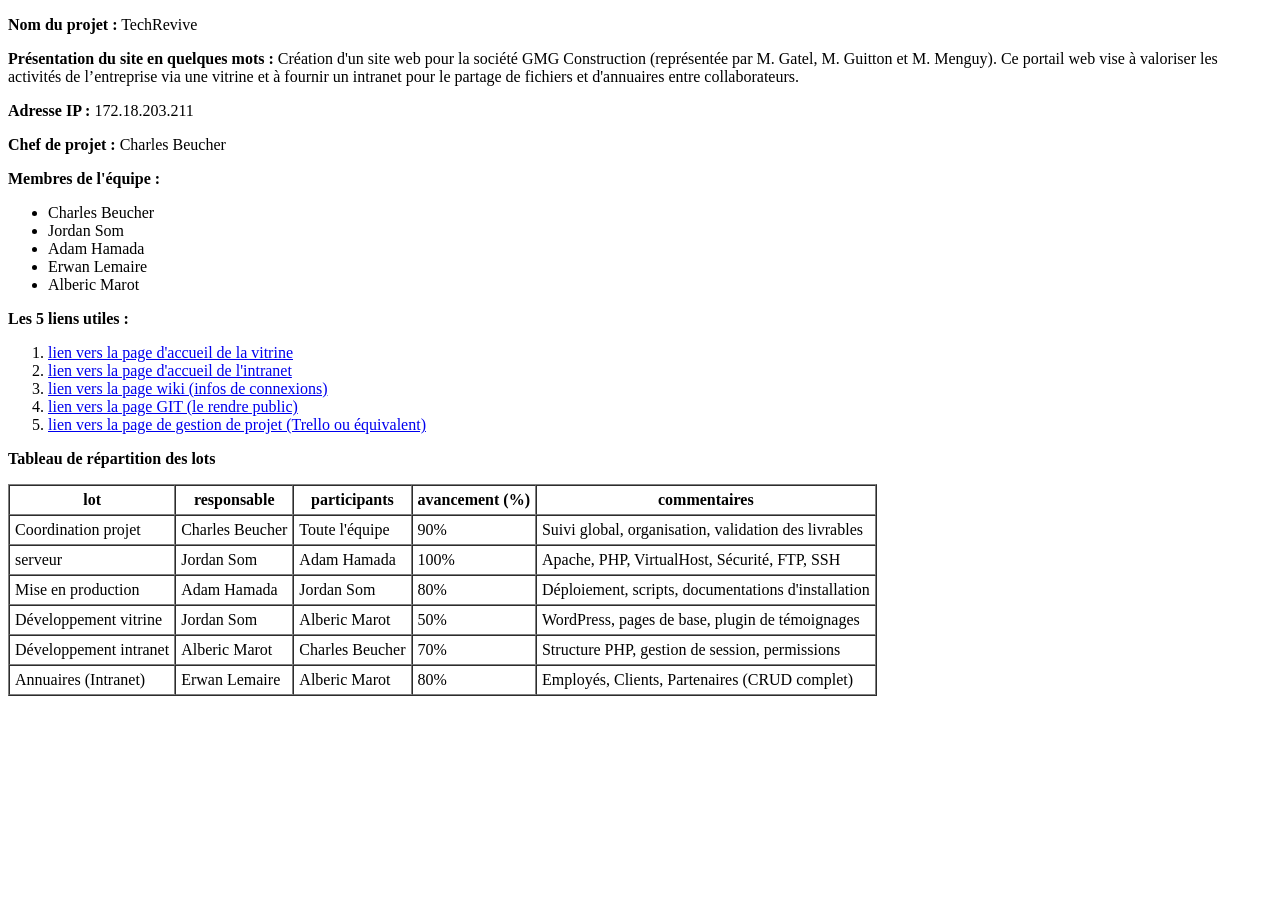
<file: infos.html>
<!DOCTYPE html>
<html lang="fr">
<head>
    <meta charset="UTF-8">
    <title>Infos - Projet SAÉ 203</title>
</head>
<body>

    <p><strong>Nom du projet :</strong> TechRevive</p>
    <p><strong>Présentation du site en quelques mots :</strong> Création d'un site web pour la société GMG Construction (représentée par M. Gatel, M. Guitton et M. Menguy). Ce portail web vise à valoriser les activités de l’entreprise via une vitrine et à fournir un intranet pour le partage de fichiers et d'annuaires entre collaborateurs.</p>

    <p><strong>Adresse IP :</strong> 172.18.203.211</p>
    <p><strong>Chef de projet :</strong> Charles Beucher</p>
    <p><strong>Membres de l'équipe :</strong></p>
    <ul>
        <li>Charles Beucher</li>
        <li>Jordan Som</li>
        <li>Adam Hamada</li>
        <li>Erwan Lemaire</li>
        <li>Alberic Marot</li>
    </ul>

    <p><strong>Les 5 liens utiles :</strong></p>
    <ol>
        <li><a href="http://172.18.203.211/wordpress/">lien vers la page d'accueil de la vitrine</a></li>
        <li><a href="http://intranet.techrevive.local/pages/intranet_login.php">lien vers la page d'accueil de l'intranet</a></li>
        <li><a href="http://intranet.techrevive.local/wiki.html">lien vers la page wiki (infos de connexions)</a></li>
        <li><a href="https://github.com/charlesbeucher49-cmyk/sae203">lien vers la page GIT (le rendre public)</a></li>
        <li><a href="https://trello.com/b/JQmCJo4i/sae-203">lien vers la page de gestion de projet (Trello ou équivalent)</a></li>
    </ol>

    <p><strong>Tableau de répartition des lots</strong></p>
    <table border="1" cellpadding="5" cellspacing="0">
        <thead>
            <tr>
                <th>lot</th>
                <th>responsable</th>
                <th>participants</th>
                <th>avancement (%)</th>
                <th>commentaires</th>
            </tr>
        </thead>
        <tbody>
            <tr>
                <td>Coordination projet</td>
                <td>Charles Beucher</td>
                <td>Toute l'équipe</td>
                <td>90%</td>
                <td>Suivi global, organisation, validation des livrables</td>
            </tr>
            <tr>
                <td>serveur</td>
                <td>Jordan Som</td>
                <td>Adam Hamada</td>
                <td>100%</td>
                <td>Apache, PHP, VirtualHost, Sécurité, FTP, SSH</td>
            </tr>
            <tr>
                <td>Mise en production</td>
                <td>Adam Hamada</td>
                <td>Jordan Som</td>
                <td>80%</td>
                <td>Déploiement, scripts, documentations d'installation</td>
            </tr>
            <tr>
                <td>Développement vitrine</td>
                <td>Jordan Som</td>
                <td>Alberic Marot</td>
                <td>50%</td>
                <td>WordPress, pages de base, plugin de témoignages</td>
            </tr>
            <tr>
                <td>Développement intranet</td>
                <td>Alberic Marot</td>
                <td>Charles Beucher</td>
                <td>70%</td>
                <td>Structure PHP, gestion de session, permissions</td>
            </tr>
            <tr>
                <td>Annuaires (Intranet)</td>
                <td>Erwan Lemaire</td>
                <td>Alberic Marot</td>
                <td>80%</td>
                <td>Employés, Clients, Partenaires (CRUD complet)</td>
            </tr>
        </tbody>
    </table>

</body>
</html>
</file>
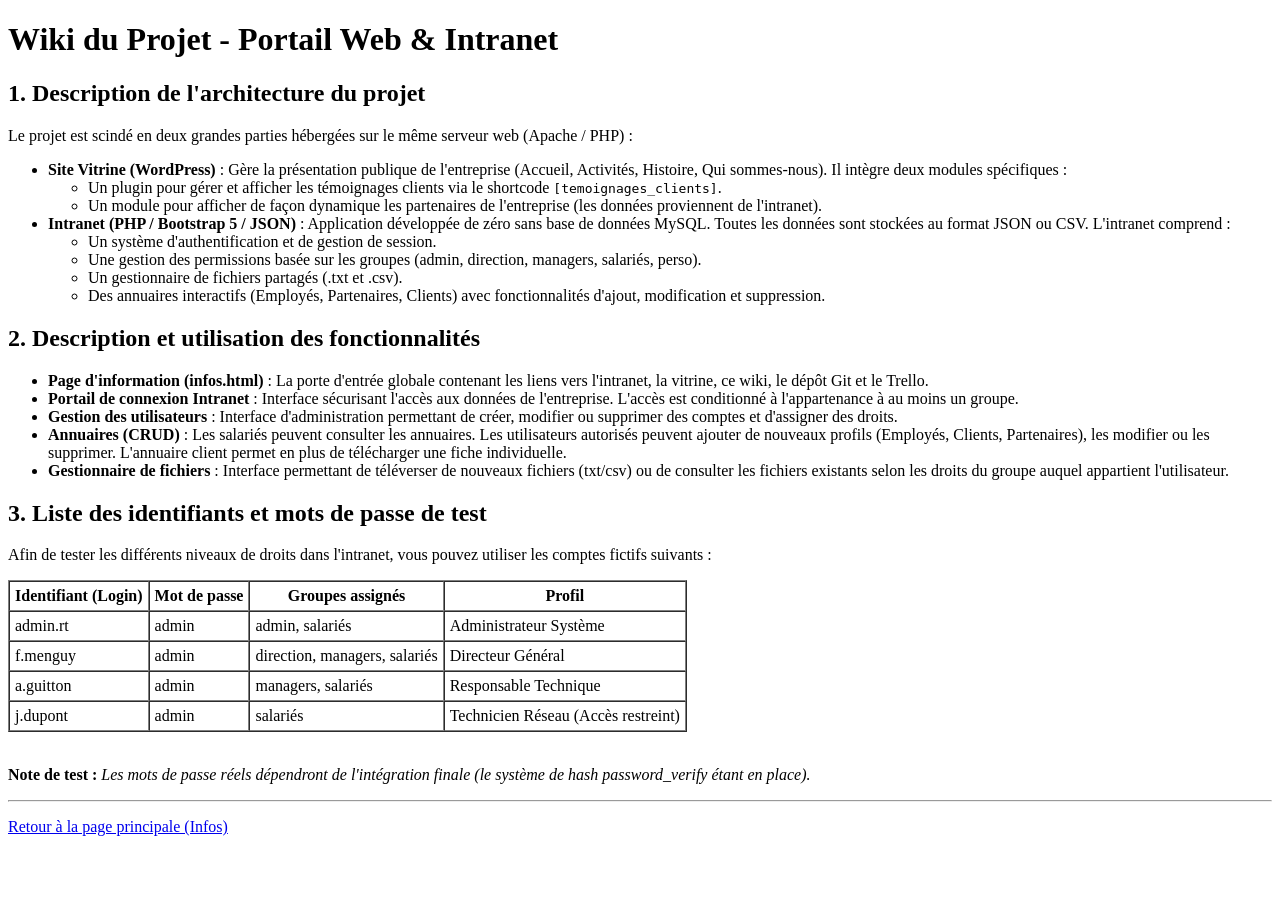
<file: wiki.html>
<!DOCTYPE html>
<html lang="fr">
<head>
    <meta charset="UTF-8">
    <title>Wiki - Projet SAÉ 203</title>
</head>
<body>

    <h1>Wiki du Projet - Portail Web & Intranet</h1>

    <h2>1. Description de l'architecture du projet</h2>
    <p>Le projet est scindé en deux grandes parties hébergées sur le même serveur web (Apache / PHP) :</p>
    <ul>
        <li><strong>Site Vitrine (WordPress)</strong> : Gère la présentation publique de l'entreprise (Accueil, Activités, Histoire, Qui sommes-nous). Il intègre deux modules spécifiques :
            <ul>
                <li>Un plugin pour gérer et afficher les témoignages clients via le shortcode <code>[temoignages_clients]</code>.</li>
                <li>Un module pour afficher de façon dynamique les partenaires de l'entreprise (les données proviennent de l'intranet).</li>
            </ul>
        </li>
        <li><strong>Intranet (PHP / Bootstrap 5 / JSON)</strong> : Application développée de zéro sans base de données MySQL. Toutes les données sont stockées au format JSON ou CSV. L'intranet comprend :
            <ul>
                <li>Un système d'authentification et de gestion de session.</li>
                <li>Une gestion des permissions basée sur les groupes (admin, direction, managers, salariés, perso).</li>
                <li>Un gestionnaire de fichiers partagés (.txt et .csv).</li>
                <li>Des annuaires interactifs (Employés, Partenaires, Clients) avec fonctionnalités d'ajout, modification et suppression.</li>
            </ul>
        </li>
    </ul>

    <h2>2. Description et utilisation des fonctionnalités</h2>
    <ul>
        <li><strong>Page d'information (infos.html)</strong> : La porte d'entrée globale contenant les liens vers l'intranet, la vitrine, ce wiki, le dépôt Git et le Trello.</li>
        <li><strong>Portail de connexion Intranet</strong> : Interface sécurisant l'accès aux données de l'entreprise. L'accès est conditionné à l'appartenance à au moins un groupe.</li>
        <li><strong>Gestion des utilisateurs</strong> : Interface d'administration permettant de créer, modifier ou supprimer des comptes et d'assigner des droits.</li>
        <li><strong>Annuaires (CRUD)</strong> : Les salariés peuvent consulter les annuaires. Les utilisateurs autorisés peuvent ajouter de nouveaux profils (Employés, Clients, Partenaires), les modifier ou les supprimer. L'annuaire client permet en plus de télécharger une fiche individuelle.</li>
        <li><strong>Gestionnaire de fichiers</strong> : Interface permettant de téléverser de nouveaux fichiers (txt/csv) ou de consulter les fichiers existants selon les droits du groupe auquel appartient l'utilisateur.</li>
    </ul>

    <h2>3. Liste des identifiants et mots de passe de test</h2>
    <p>Afin de tester les différents niveaux de droits dans l'intranet, vous pouvez utiliser les comptes fictifs suivants :</p>
    <table border="1" cellpadding="5" cellspacing="0">
        <thead>
            <tr>
                <th>Identifiant (Login)</th>
                <th>Mot de passe</th>
                <th>Groupes assignés</th>
                <th>Profil</th>
            </tr>
        </thead>
        <tbody>
            <tr>
                <td>admin.rt</td>
                <td>admin</td>
                <td>admin, salariés</td>
                <td>Administrateur Système</td>
            </tr>
            <tr>
                <td>f.menguy</td>
                <td>admin</td>
                <td>direction, managers, salariés</td>
                <td>Directeur Général</td>
            </tr>
            <tr>
                <td>a.guitton</td>
                <td>admin</td>
                <td>managers, salariés</td>
                <td>Responsable Technique</td>
            </tr>
            <tr>
                <td>j.dupont</td>
                <td>admin</td>
                <td>salariés</td>
                <td>Technicien Réseau (Accès restreint)</td>
            </tr>
        </tbody>
    </table>

    <p><br><strong>Note de test :</strong> <i>Les mots de passe réels dépendront de l'intégration finale (le système de hash password_verify étant en place).</i></p>

    <hr>
    <p><a href="infos.html">Retour à la page principale (Infos)</a></p>

</body>
</html>
</file>
